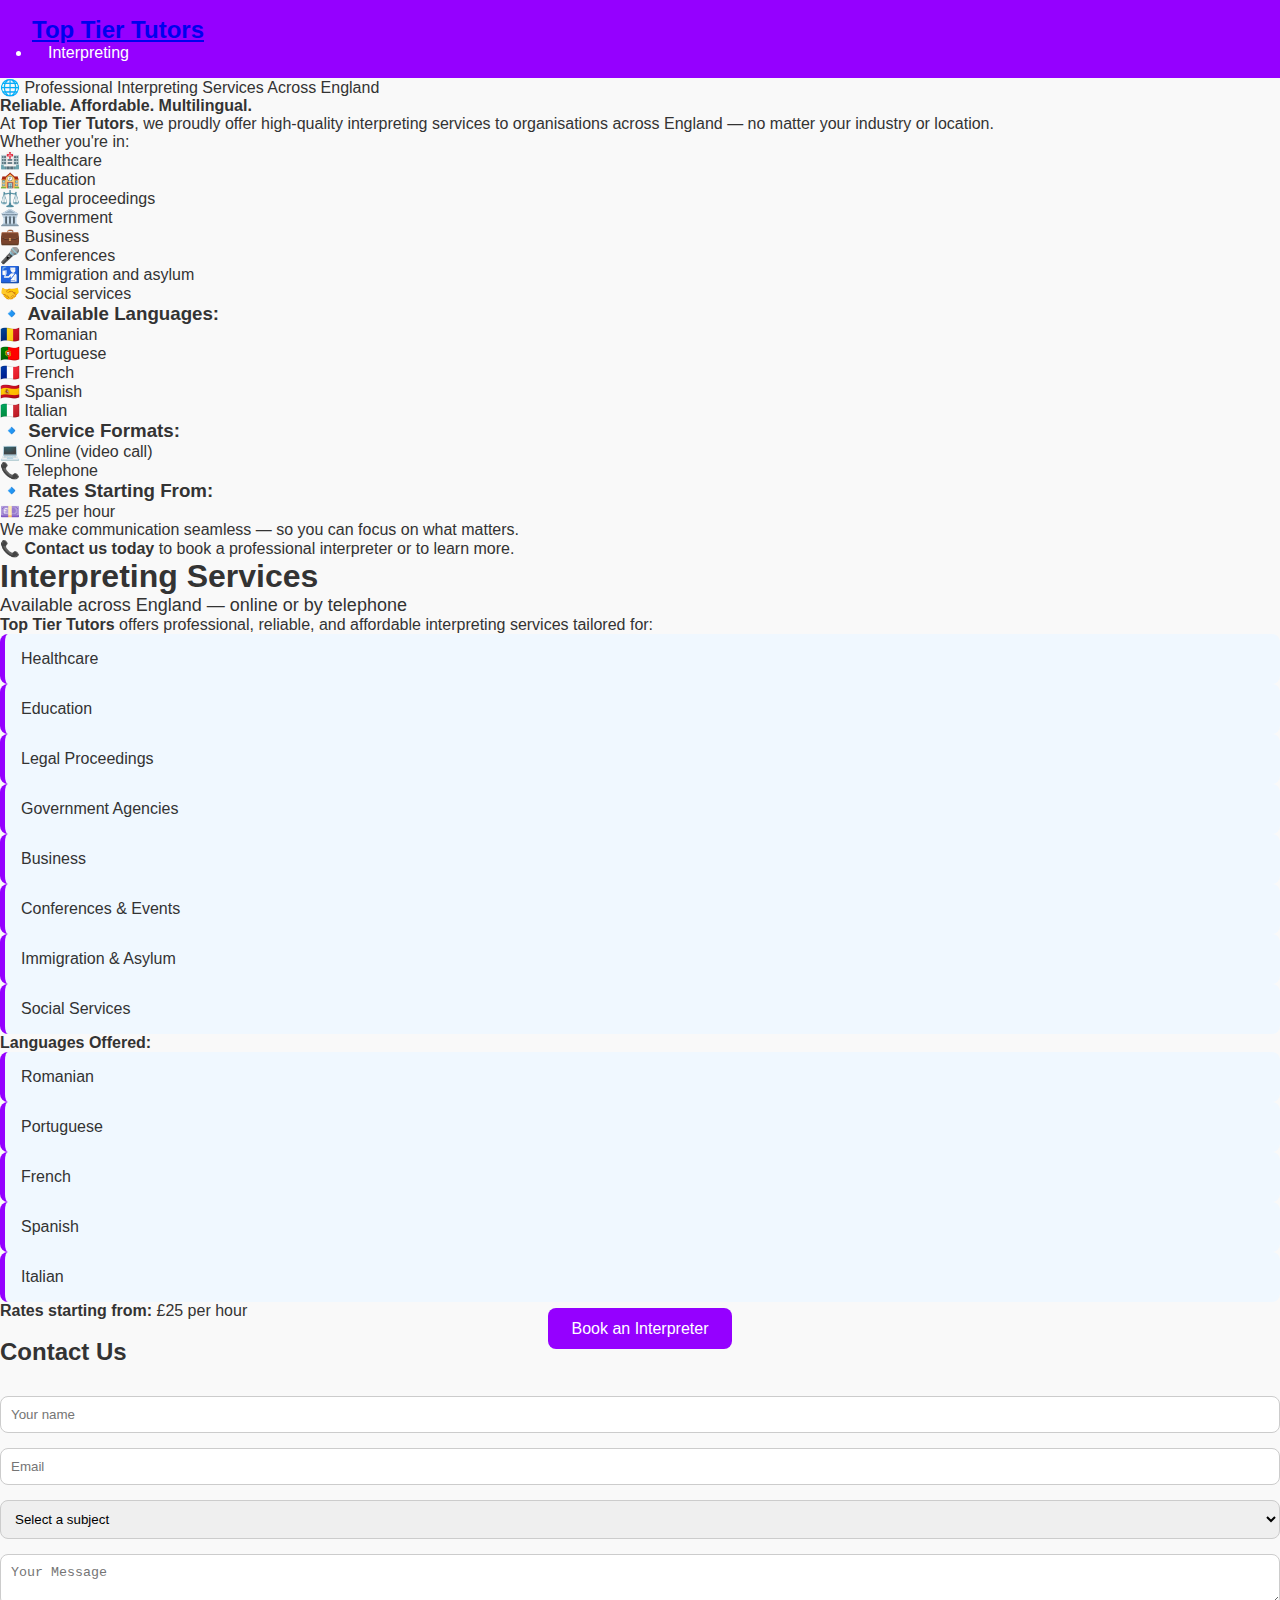
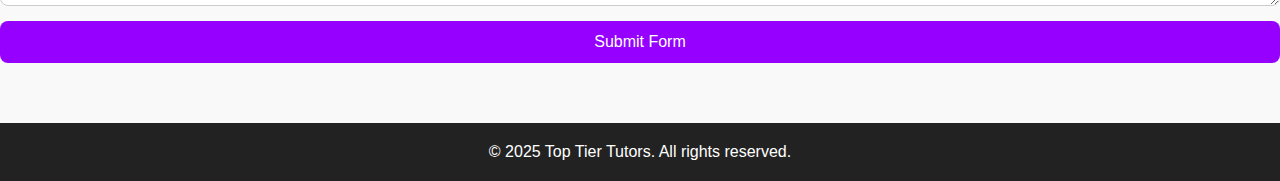
<file: interpereting-services.html>
<!DOCTYPE html>
<html>
    <head>
        <title>interpereting-services | Top Tier Tutors</title>
        <link rel="stylesheet" href="interpereting-services.css">
    </head>
    <body>
        <!-- Navigation -->
  <header>
    <nav class="navbar">
            <div class="logo"><a href="index.html">Top Tier Tutors</a></div>
      <ul class="nav-links">
        <li><a href="interpereting-services.html" target="_blank">Interpreting</a></li>
      </ul>
    </nav>
  </header>
    <section class="service-section">
   <div class="container">
  <p>🌐 Professional Interpreting Services Across England</p>
  <p><strong>Reliable. Affordable. Multilingual.</strong></p>

  <p>At <strong>Top Tier Tutors</strong>, we proudly offer high-quality interpreting services to organisations across England — no matter your industry or location.</p>

  <p>Whether you're in:</p>
  <ul class="pricing-list">
    <li>🏥 Healthcare</li>
    <li>🏫 Education</li>
    <li>⚖️ Legal proceedings</li>
    <li>🏛️ Government</li>
    <li>💼 Business</li>
    <li>🎤 Conferences</li>
    <li>🛂 Immigration and asylum</li>
    <li>🤝 Social services</li>
  </ul>

  <h3>🔹 Available Languages:</h3>
  <ul class="pricing-list">
    <li>🇷🇴 Romanian</li>
    <li>🇵🇹 Portuguese</li>
    <li>🇫🇷 French</li>
    <li>🇪🇸 Spanish</li>
    <li>🇮🇹 Italian</li>
  </ul>

  <h3>🔹 Service Formats:</h3>
  <ul class="pricing-list">
    <li>💻 Online (video call)</li>
    <li>📞 Telephone</li>
  </ul>

  <h3>🔹 Rates Starting From:</h3>
  <p>💷 £25 per hour</p>

  <p>We make communication seamless — so you can focus on what matters.</p>

  <p>📞 <strong>Contact us today</strong> to book a professional interpreter or to learn more.</p>
      </div>
      </div>
  </section>
  
        <section class="service-section">
    <div class="service-header">
      <h1>Interpreting Services</h1>
      <p style="font-size: 18px;">Available across England — online or by telephone</p>
    </div>

    <div class="highlight">
      <p><strong>Top Tier Tutors</strong> offers professional, reliable, and affordable interpreting services tailored for:</p>
    </div>

    <div class="service-list">
      <div class="card">Healthcare</div>
      <div class="card">Education</div>
      <div class="card">Legal Proceedings</div>
      <div class="card">Government Agencies</div>
      <div class="card">Business</div>
      <div class="card">Conferences & Events</div>
      <div class="card">Immigration & Asylum</div>
      <div class="card">Social Services</div>
    </div>

    <div class="highlight">
      <p><strong>Languages Offered:</strong></p>
      <div class="language-list">
        <div class="card">Romanian</div>
        <div class="card">Portuguese</div>
        <div class="card">French</div>
        <div class="card">Spanish</div>
        <div class="card">Italian</div>
      </div>
      <p><strong>Rates starting from:</strong> £25 per hour</p>
    </div>

    <div style="text-align:center;">
      <a href="#contact" class="cta-button">Book an Interpreter</a>
    </div>
  </section>
   <!-- Contact -->
  <section id="contact" class="contact-section">
    <div class="container">
      <h2>Contact Us</h2>
      <form action="https://api.web3forms.com/submit" method="POST">

        <input type="hidden" name="access_key" value="2c090007-cc46-42ed-94df-28792f708aca">
    
        <input type="text" name="name" placeholder="Your name" required>
        <input type="email" name="email"placeholder="Email" required>
        <select id="subject" name="subject"
  class="w-full px-4 py-3 border border-gray-300 rounded-md shadow-sm focus:outline-none focus:ring-2 focus:ring-purple-500 focus:border-purple-500 text-gray-700">
  <option value="" disabled selected>Select a subject</option>
  <option value="general">General Inquiry</option>
  <option value="pricing">Pricing</option>
  <option value="technical">Technical Support</option>
  <option value="feedback">Feedback</option>
</select>
        <textarea name="message"placeholder="Your Message" required></textarea>
        <button type="submit">Submit Form</button>
    
    </form>
    </div>
  </section>
    <!-- Footer -->
  <footer>
    <p>© 2025 Top Tier Tutors. All rights reserved.</p>
  </footer>
    </body>
</html>
</file>
<file: interpereting-services.css>
* { box-sizing: border-box; margin: 0; padding: 0; }
    body { font-family: 'Segoe UI', sans-serif; background: #f9f9f9; color: #333; }
    header { background: #9500ff; color: white; padding: 1rem 2rem; display: flex; justify-content: space-between; position: sticky; top: 0; z-index: 1000; }
    .logo { font-size: 1.5rem; font-weight: bold; }
    .nav-links a { color: white; text-decoration: none; margin-left: 1rem; }
    .nav-links a:hover { text-decoration: underline; }

    .hero { text-align: center; padding: 60px 20px; background: white; }
    .hero h1 { font-size: 2.5rem; color: #222; margin-bottom: 1rem; }
    .hero p { font-size: 1.5rem; color: #555; max-width: 600px; margin: 0 auto 2rem; }
    .cta-button { background: #9500ff; color: white; padding: 12px 24px; border: none; border-radius: 8px; font-size: 1rem; cursor: pointer; text-decoration: none; }
    .cta-button:hover { background: #7a00cc; }

    .section { max-width: 1000px; margin: 60px auto; padding: 0 20px; }
    .section h2 { text-align: center; font-size: 2rem; margin-bottom: 20px; }
    .grid { display: grid; grid-template-columns: repeat(auto-fit, minmax(200px, 1fr)); gap: 20px; }
    .card { background: #f0f8ff; border-left: 5px solid #9500ff; padding: 1rem; border-radius: 8px; }

    .contact-section form { display: flex; flex-direction: column; gap: 15px; margin-top: 30px; }
    .contact-section input, .contact-section textarea, .contact-section select {
      padding: 10px; border: 1px solid #ccc; border-radius: 8px;
    }
    .contact-section button {
      background: #9500ff; color: white; padding: 12px; border: none; border-radius: 8px; font-size: 1rem;
    }
    .contact-section button:hover { background: #7a00cc; }

    footer { background: #222; color: white; text-align: center; padding: 20px 0; margin-top: 60px; }
</file>
